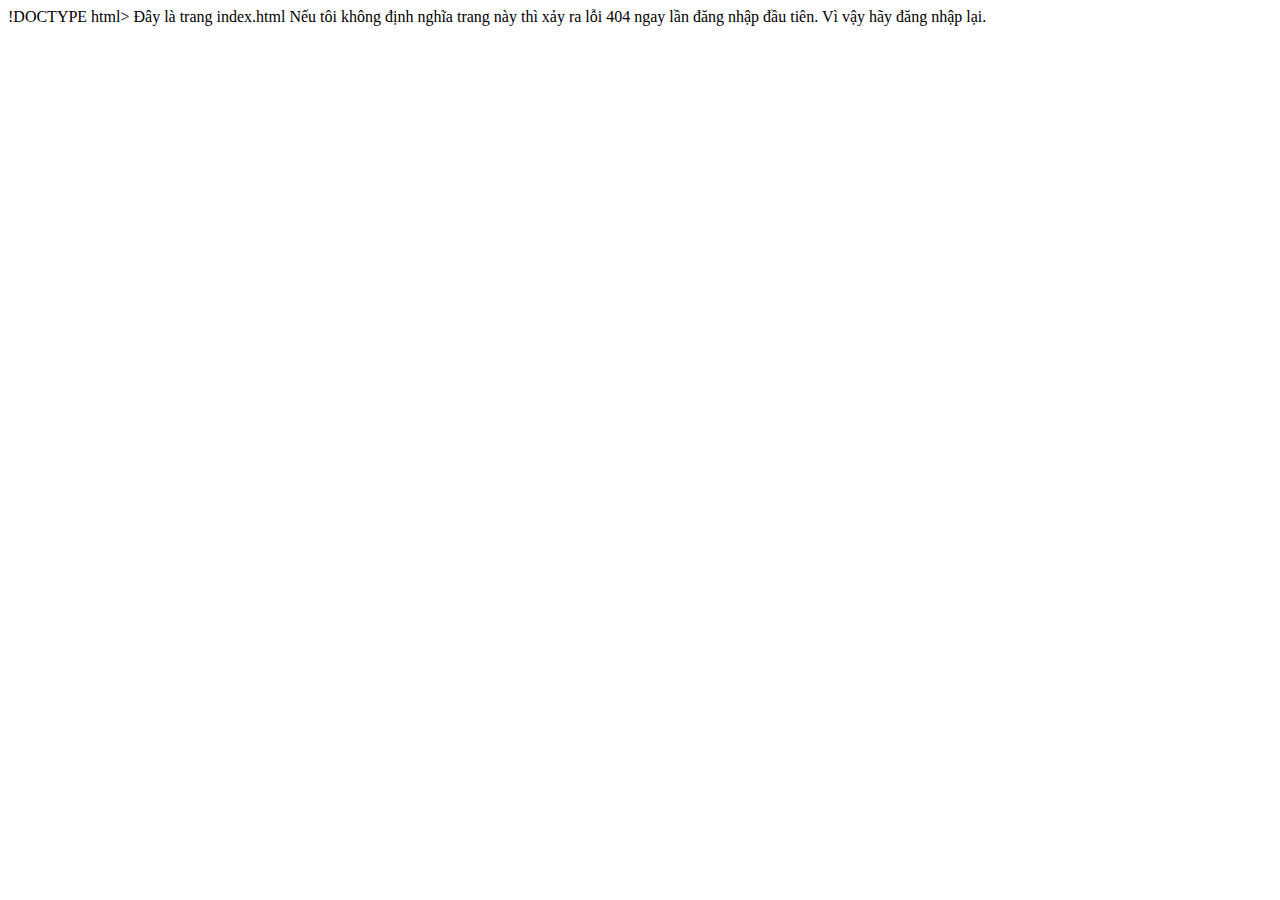
<file: src/main/resources/templates/index.html>
!DOCTYPE html>
<html lang="en">
<head>
    <meta charset="UTF-8">
    <title>Title</title>
</head>
<body>
Đây là trang index.html
Nếu tôi không định nghĩa trang này thì xảy ra lỗi 404 ngay lần đăng nhập đầu tiên.
Vì vậy hãy đăng nhập lại.
</body>
</html>
</file>
